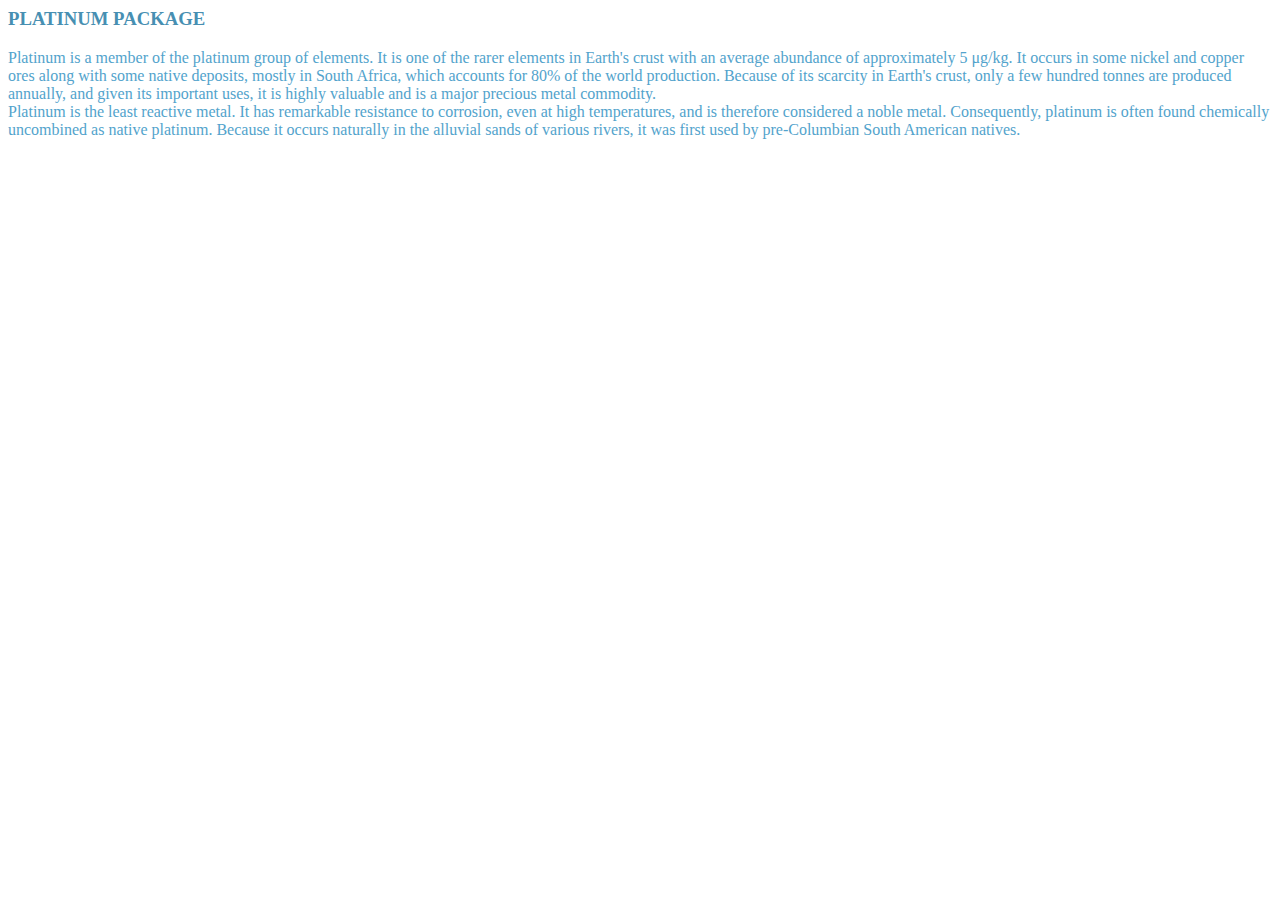
<file: pkg1.html>
<html>
<body>
<h3 style="color:#478FB2;">PLATINUM PACKAGE</h3>
<div style="color: #52A3CC;">
Platinum is a member of the platinum group of elements. It is one of the rarer elements in Earth's crust with an 
average abundance of approximately 5 μg/kg. It occurs in some nickel and copper ores along with some native deposits, 
mostly in South Africa, which accounts for 80% of the world production. Because of its scarcity in Earth's crust, 
only a few hundred tonnes are produced annually, and given its important uses, it is highly valuable and is a major
precious metal commodity.
<br>
Platinum is the least reactive metal. It has remarkable resistance to corrosion, even at high temperatures, and is therefore 
considered a noble metal. Consequently, platinum is often found chemically uncombined as native platinum. 
Because it occurs naturally in the alluvial sands of various rivers, it was first used by pre-Columbian South American natives. 
</div> 
</body>
</html>
</file>
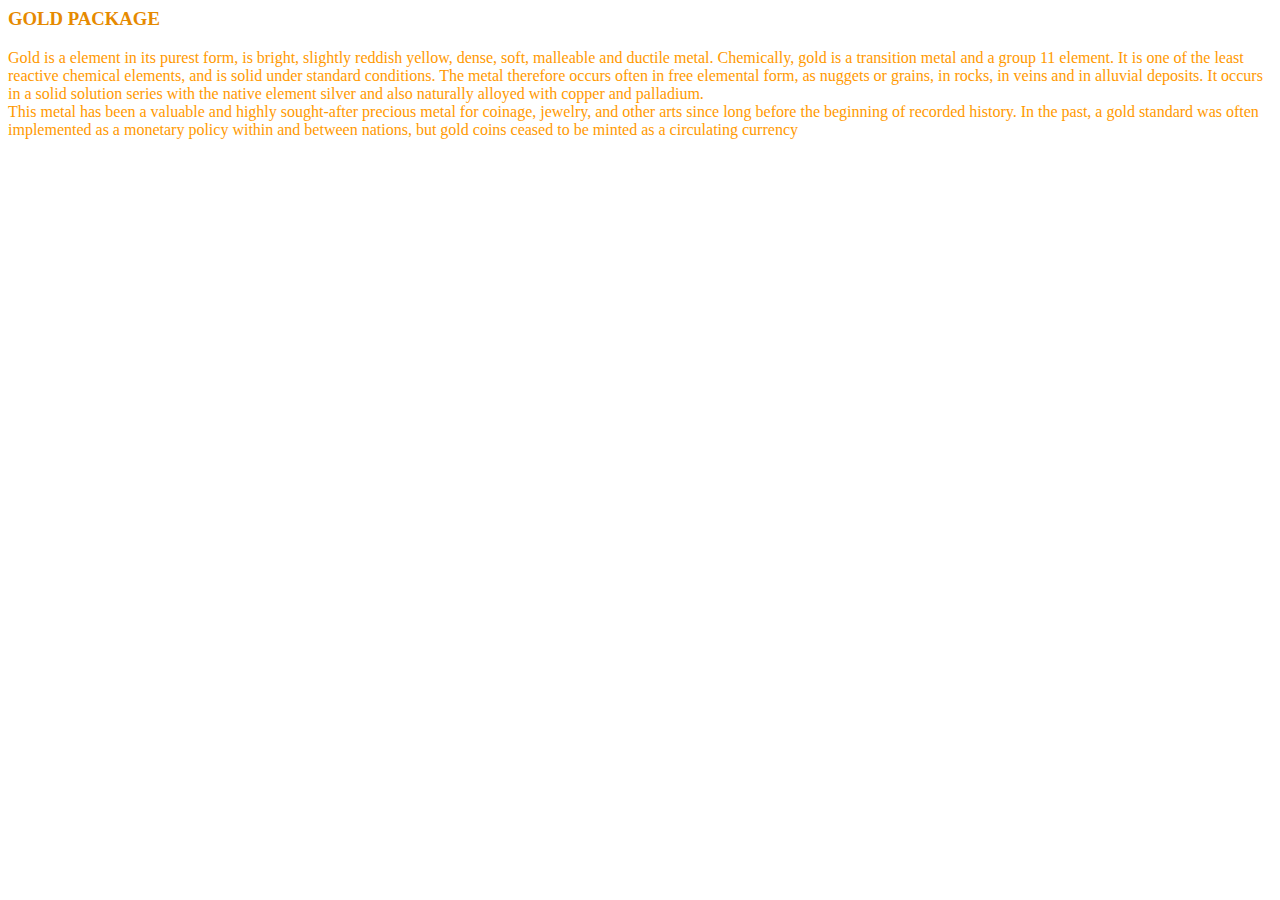
<file: pkg2.html>
<html>
<body>
<h3 style="color:#E68A00;">GOLD PACKAGE</h3>
<div style="color:#FF9900;"> 
Gold is a element in its purest form, is bright, slightly reddish yellow, dense, soft, malleable and ductile metal. 
Chemically, gold is a transition metal and a group 11 element. It is one of the least reactive chemical elements, 
and is solid under standard conditions. The metal therefore occurs often in free elemental form, as nuggets or grains, 
in rocks, in veins and in alluvial deposits. It occurs in a solid solution series with the native element silver and 
also naturally alloyed with copper and palladium. 
<br>
This metal has been a valuable and highly sought-after precious metal for coinage, jewelry, and other arts since long 
before the beginning of recorded history. In the past, a gold standard was often implemented as a monetary policy within 
and between nations, but gold coins ceased to be minted as a circulating currency
</div>
</body>
</html>
</file>
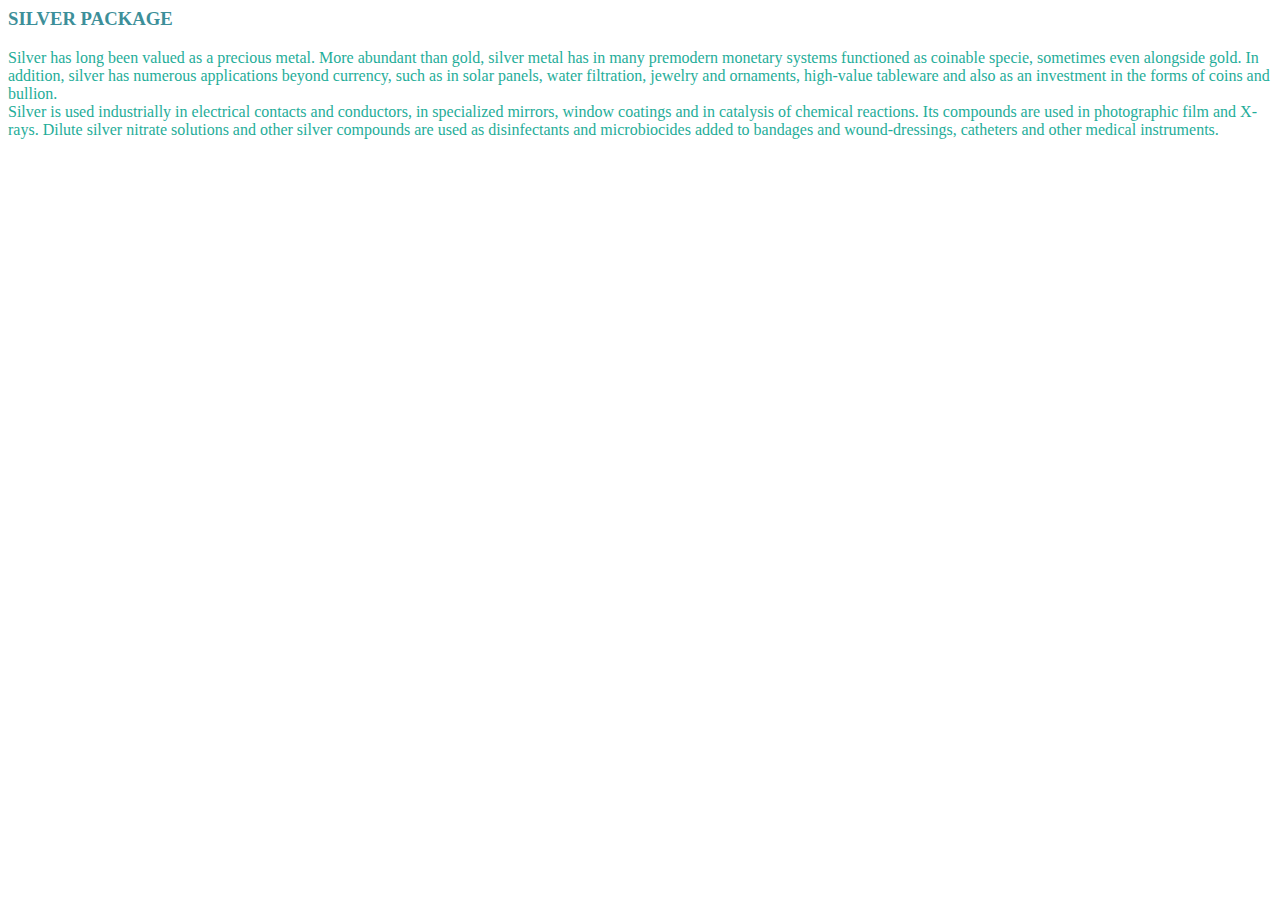
<file: pkg3.html>
<html>
<body>
<h3 style="color:#3D8F99;">SILVER PACKAGE</h3>
<div style="color:#1FAD99;">
Silver has long been valued as a precious metal. More abundant than gold, silver metal has in many premodern 
monetary systems functioned as coinable specie, sometimes even alongside gold. In addition, silver has numerous 
applications beyond currency, such as in solar panels, water filtration, jewelry and ornaments, high-value 
tableware and also as an investment in the forms of coins and bullion. 
<br>
Silver is used industrially in electrical contacts and conductors, in specialized mirrors, window coatings and 
in catalysis of chemical reactions. Its compounds are used in photographic film and X-rays. 
Dilute silver nitrate solutions and other silver compounds are used as disinfectants and microbiocides 
added to bandages and wound-dressings, catheters and other medical instruments.
</div> 
</body>
</html>
</file>
